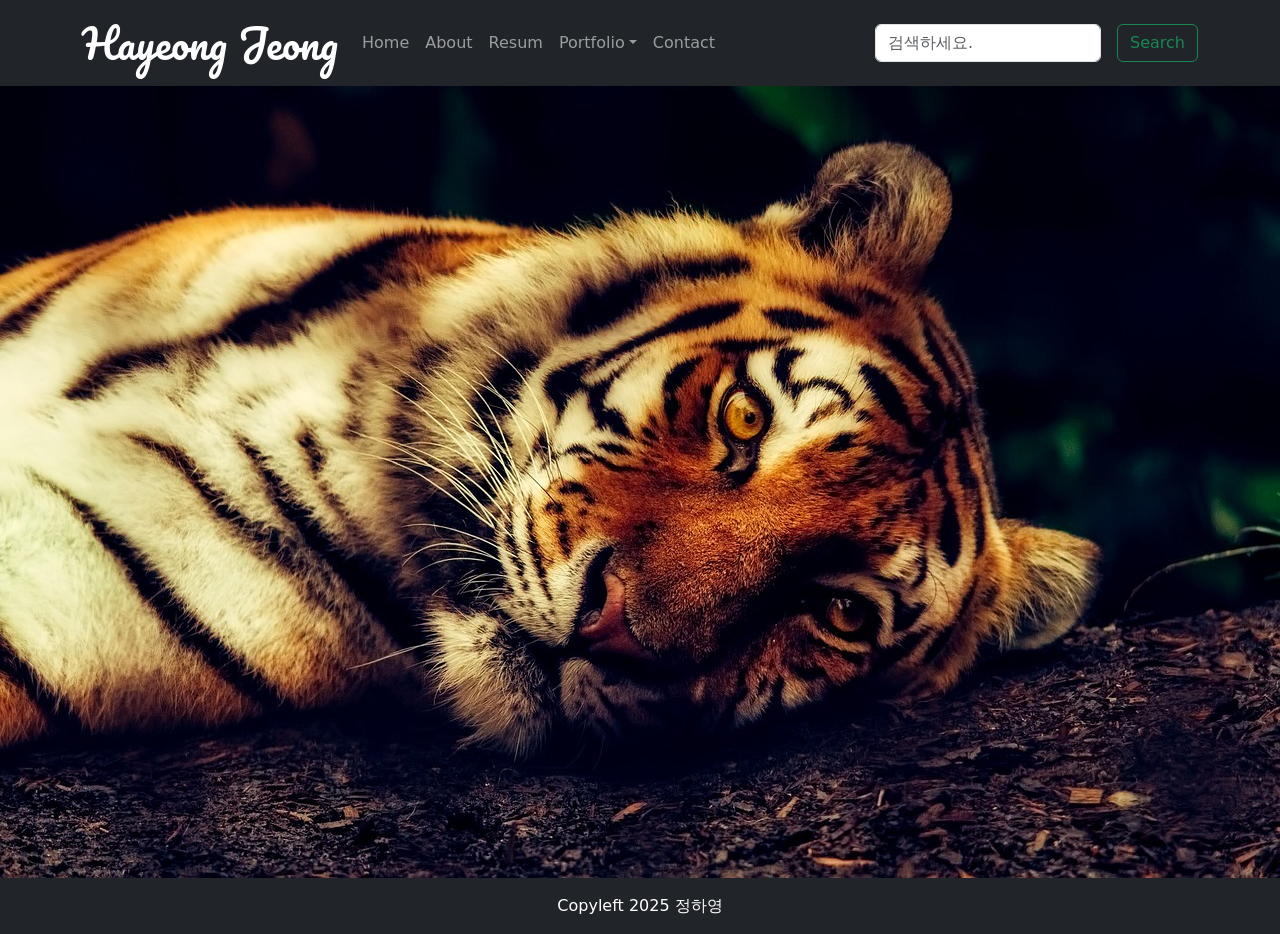
<file: card1.html>
<!DOCTYPE html>
<html lang="en">
<head>
    <meta charset="UTF-8">
    <meta name="author" content="정하영"> <!-- 포트폴리오 만들 시 필수!! 누가 만들었다 -->
    <meta name="keywords" name="포트폴리오, html, css, 영상"> <!-- 키워드 : 누가 검색하면 검색되게 나오는 것 -->
    <meta name="description" name="안녕하세요. 디자인 영상 전문입니다...!!!!"> <!-- 검색 시 밑에 나오는 설명문(description : 설명) > 두 번째 name의 내용이 나오게 됨 -->
    <meta name="robots" content="noindex,nofollow"> <!-- 로봇 돌아다니는 것을 거부함 -->
    <meta name="viewport" content="width=device-width, initial-scale=1.0">

    <!-- Favicons -->
    <link rel="icon" href="./images/꽃.jpg" type="image/x-icon">
    <link rel="apple-touch-icon" href="./images/호랭이.jpg"> <!-- 일반과 apple 크기가 다름(48*48(아마도) // 파일명; apple-touch-icon.png 이런 식으로) -->

    <link rel="stylesheet" href="./css/bootstrap.min.css">
    <link rel="stylesheet" href="./css/app.css"> <!-- 내가 만들 거 / 밑에 있는 게 장땡이니까 내가 만들 거를 밑에 두자 -->
    <title>하영쓰의 포트폴리오(aka miniproject)</title>
</head>
<body>
    <!-- header -->
    <header class="sticky-top">
        <nav class="navbar navbar-expand-lg navbar-dark bg-dark">
            <div class="container">
             <!-- container를 하면 메뉴랑 내용이 같은 선에서 시작하게 됨(이쁘게 나오겠쥬) -->
                <!-- 로고 넣기 -->
                <a href="#" class="navbar-brand pacifico-jeong fs-1">
                    <!-- <img src="./images/logo.svg" alt=""> << 이미지로 넣을 수도 있다~(SVG권장) -->
                    Hayeong Jeong
                </a>
                <button type="button" class="navbar-toggler" data-bs-toggle="collapse" data-bs-target="#navbarNav" aria-controls="navbarNav" aria-expanded="false"> <!-- aria-controls : 위젯 만드는 거 > 이름은 target 아이디명과 동일
                    aira-expanded : 초기값 펼쳐놓을 거냐 : false(no)/true(yes) -->
                    <span class="navbar-toggler-icon"></span></button>

                <div id="navbarNav" class="collapse navbar-collapse">
                    <ul class="navbar-nav me-auto mb-2 mb-lg-0"> <!-- me-auto : 오른쪽으로 붙임 / mb-2 : marginbottom / mb-lg-0 : lg 크기일 때 mb를 0으로 해라 -->
                        <li class="nav-item"><a href="#" class="nav-link">Home</a></li>
                        <li class="nav-item"><a href="#about" class="nav-link">About</a></li>
                        <li class="nav-item"><a href="#resum" class="nav-link">Resum</a></li>
                        <li class="nav-item dropdown">
                            <a href="#portfolio" class="nav-link dropdown-toggle" data-bs-toggle="dropdown" id="navbarDropdown" role="button" aria-expanded="false">Portfolio</a> <!-- role 이하 : 생략해도 됨 -->
                            <ul class="dropdown-menu" aria-labelledby="navbarDropdown">
                                <li><a class="dropdown-item" href="">디자인</a></li>
                                <li><a class="dropdown-item" href="">영 상</a></li>
                                <li><a class="dropdown-item" href="">피그마</a></li>
                                <li><hr class="dropdown-divider"></li>
                                <li><a class="dropdown-item" href="">WEB</a></li>
                            </ul>
                        
                        </li>
                        <li class="nav-item"><a href="#contact" class="nav-link">Contact</a></li>
                    </ul>
                    <form class="d-flex">
                         <!-- action : 우리는 디자인이라 필요 없어 생략(자료 넘기는 기능)
                           d-flex : search 버튼을 위로 올림
                         -->
                        <input type="search" class="form-control me-3" placeholder="검색하세요." aria-label="Search">
                          <!--
                            form-control : 부트스트랩에서 만들어 놓은 형태
                            placeholder : 상자 안에 들어갈 말  
                          -->
                        <button type="submit" class="btn btn-outline-success">Search</button>
                    </form>
                </div>

            </div>

        </nav>
    </header>
    <!-- / header -->

    <!-- main -->
    <main>
        <section>
            <img src="./images/호랭이.jpg" class="w-100" alt="">
        </section>
    </main>
    <!-- / main -->

     <!-- Footer -->
    <footer class="footer mt-auto py-3 bg-dark">
        <div class="container">
            <div class="text-center">
                <a href="#" class="footer-a text-white">Copyleft 2025 정하영</a>
                 <!-- copyleft : copyright 반대말 > 저작권으로 인한 발전이 느리다고 하여 저작권 없이 사용할 수 있게 함 -->
            </div>
        </div>
    </footer>
    <!-- / Footer -->

    <script src="./js/bootstrap.bundle.min.js"></script>
    <script src="./js/app.js"></script> <!-- 내가 만들 거 -->
</body>
</html>
</file>
<file: css/app.css>
@import url('https://fonts.googleapis.com/css2?family=Pacifico&display=swap');

:root {
  /* 전체 폰트, 색상 설정 */
  --background-color : #ffffff;
  --default-color : #444444;
  --heading-color : #555555;
  --accent-color : #3fbbc0;
}

.pacifico-jeong {
  font-family: "Pacifico", cursive;
  font-weight: 400;
  font-style: normal;
}

.portfolio-item {
  cursor: pointer;
  margin-bottom: 1.8rem;
}
.modal-dialog {
  max-width: 80%;
  margin: auto; /* 줄일 때 옆에 붙는 오류 수정할 수 있음 */
}
.footer-a {
  text-decoration: none;
}

/* career section start */
.timeline {
  position: relative; /* relative > absolute? 무조건 씀 */
  max-width: 1200px;
  margin: 0 auto;
  padding: 20px 0;
}
.timeline-item {
  padding: 20px 30px;
  position: relative;
  background-color: inherit; /* inherit : 상속받는다 >> 부모의 색깔을 받아서 적용됨 */
  width: 50%;
  opacity: 1;
  transform: translateY(20px);
  transition: all 0.5s ease; /* transition : 애니메이션 */
   /*
    ease : 천천-빠름-천천
    ease-in : 보통-빠르게
    ease-out : 보통-느리게
    ease-in-out : 천천-보통-천천
     (ease와 그래프 모양이 같은데, 기울기 변화 속도는 다르다)
   */
}
.timeline-item-content {
  padding: 20px;
  background-color: #ffffff ;
  border-radius: 10px;
  box-shadow: 0 0 10px rgba(0, 0, 0, 0.2);
}
.timeline-item:nth-child(odd) {
  left: 0;
}
.timeline-item:nth-child(even) {
  left: 50%;
}

.timeline-item:nth-child(odd)::before { /* ':' : / '::' : 요소 */
  content: "";
  position: absolute;
  border: 4px solid #ff9f55;
  border-radius: 50%;
  width: 16px;
  height: 16px;
  top: 50%;
  right: -8px;
  background-color: #ffffff;
  z-index: 1;
}

.timeline-item:nth-child(even)::before { /* ':' : / '::' : 요소 */
  content: "";
  position: absolute;
  border: 4px solid #ff9f55;
  border-radius: 50%;
  width: 16px;
  height: 16px;
  top: 50%;
  left: -8px;
  background-color: #ffffff;
  z-index: 1;
}
/* career section end */

/* tabs section */
.tabs {
  overflow: hidden;
}
.tabs .nav-tabs {
  border: 0;
}

#tabs .nav-link {
  border: 0;
  padding: 12px 5px 12px 0;
  transition: 0.3s; /* 반응하는 것이(화면에 나오는 것이) 0.3초 */
  color: var(--default-color);
  border-radius: 0;
  border-right: 2px solid color-mix(in srgb,var(--default-color), transparent 90%);
  font-weight: 600;
  font-size: 15px;
}
#tabs .nav-link:hover {
  color: var(--accent-color);
}
#tabs .nav-link.active { /* 내가 찍은 것이 active가 됨 */
  color: var(--accent-color);
  border-color: var(--accent-color);
  background-color: var(--background-color-);
}
#tabs .details h3 {
  font-size: 30px;
  font-weight: 700;
  margin-bottom: 20px;
}
#tabs .details p {
  color: color-mix(in srgb, var(--default-color), transparent 20%);
}
#tabs .details p:last-child {
  margin-bottom: 0;
}

@media (max-width:992px) {
  #tabs .nav-link {
    border: 0;
    padding: 15px;
  }
  #tabs .nav-link.active {
    color: var(--background-color);
    background: var(--accent-color);
  }
}
/* tabs section end */
</file>
